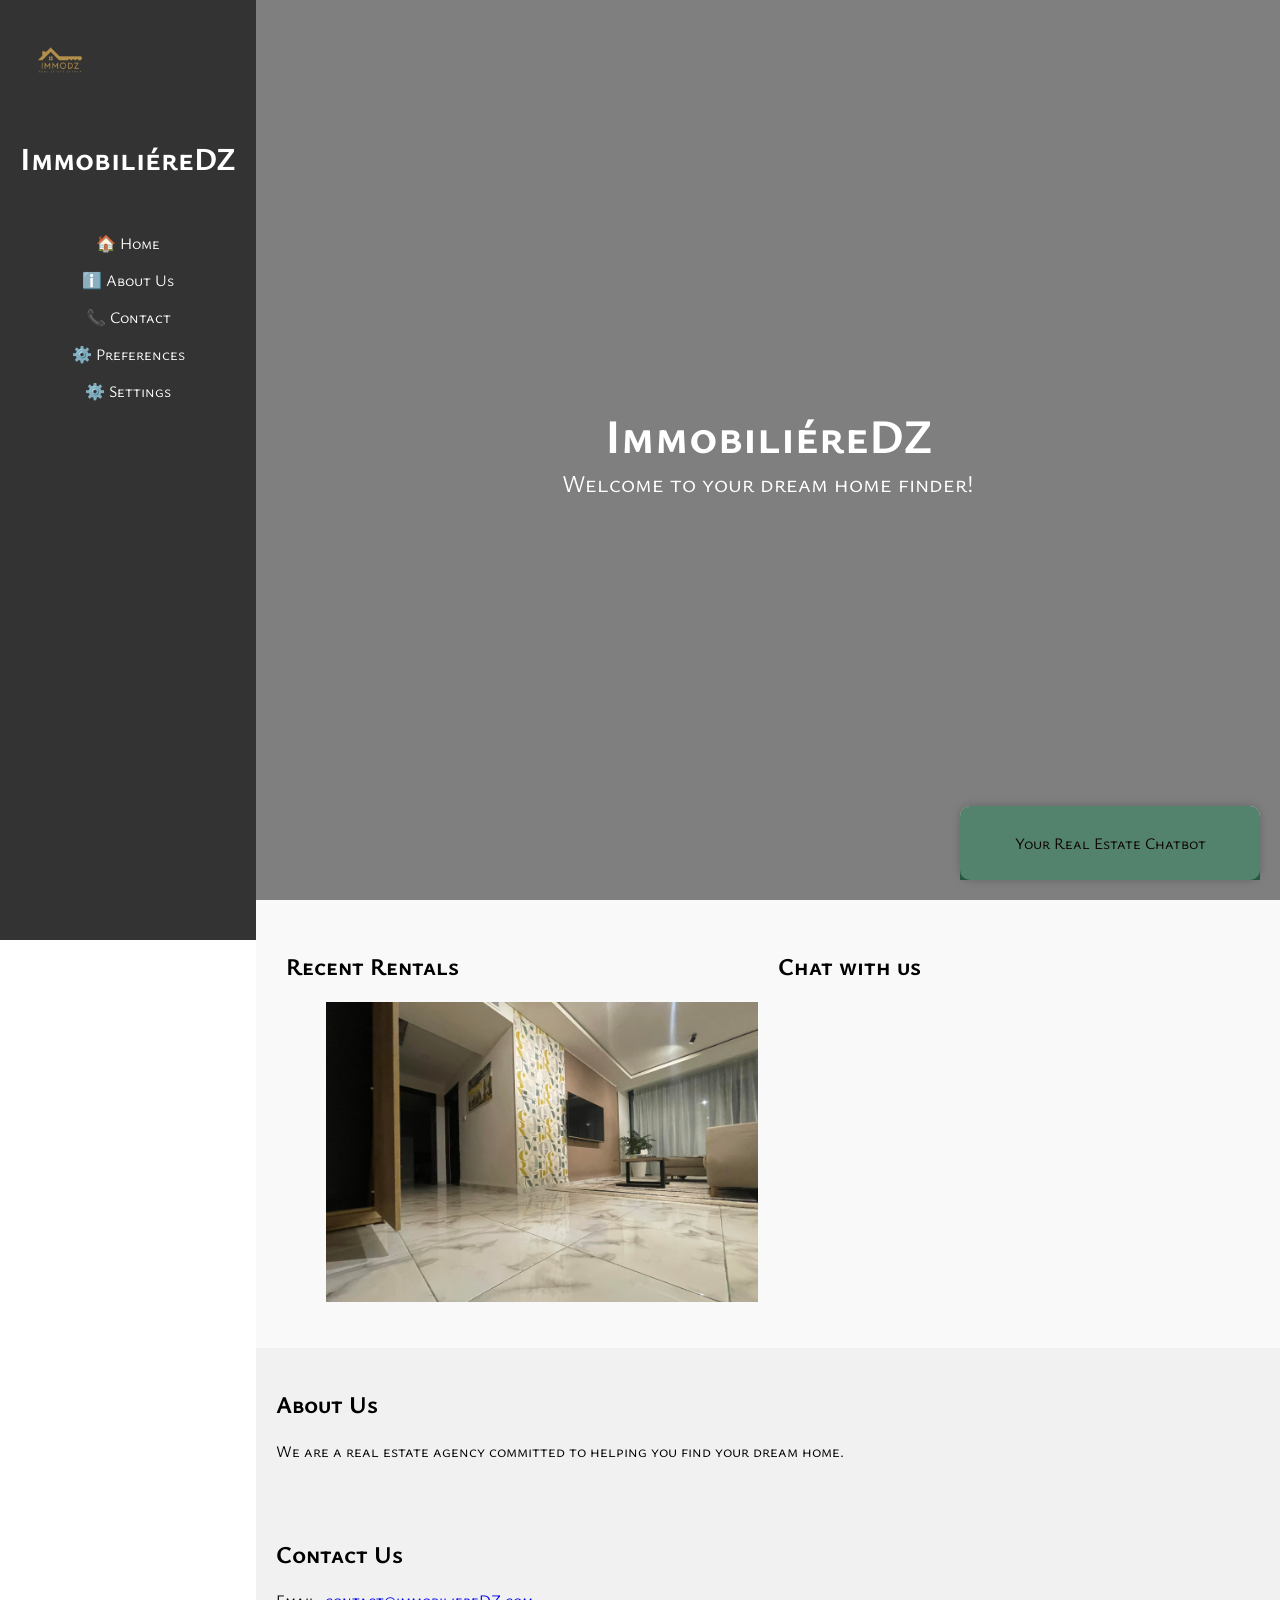
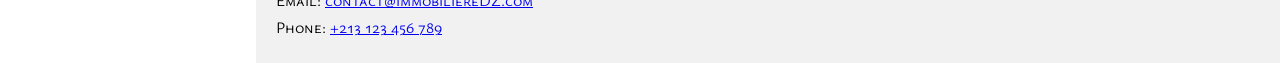
<file: index.html>
<!DOCTYPE html>
<html lang="en">
<head>
    <meta charset="UTF-8">
    <meta name="viewport" content="width=device-width, initial-scale=1.0">
    <title>ImmobiliéreDZ</title>
    <link rel="stylesheet" href="style.css">
    <link href="https://fonts.googleapis.com/css2?family=Ysabeau+SC:wght@400;700&display=swap" rel="stylesheet">
</head>
<body>
    <!-- Sidebar -->
    <div class="sidebar">
        <div class="logo">
            <img src="assets/logo.png" alt="ImmobiliéreDZ Logo">
            <h1>ImmobiliéreDZ</h1>
        </div>
        <ul>
            <li onclick="navigateTo('home')">🏠 Home</li>
            <li onclick="navigateTo('about')">ℹ️ About Us</li>
            <li onclick="navigateTo('contact')">📞 Contact</li>
            <li onclick="togglePreferences()">⚙️ Preferences</li>
            <li onclick="toggleSettings()">⚙️ Settings</li>
        </ul>
        <div id="preferences" class="dropdown">
            <ul>
                <li onclick="changeLanguage('ar')">Arabic</li>
                <li onclick="changeLanguage('fr')">French</li>
                <li onclick="changeLanguage('en')">English</li>
            </ul>
        </div>
        <div id="settings" class="dropdown">
            <ul>
                <li>Setting 1</li>
                <li>Setting 2</li>
            </ul>
        </div>
    </div>

    <!-- Diaporama -->
    <div class="diaporama">
        <div class="overlay">
            <h1>ImmobiliéreDZ</h1>
            <p>Welcome to your dream home finder!</p>
        </div>
        <div class="slides">
            <img src="assets/background/house1.jpg" alt="House 1">
            <img src="assets/background/house2.jpg" alt="House 2">
            <img src="assets/background/house3.jpg" alt="House 3">
        </div>
    </div>

    <!-- Opportunities Section -->
    <div class="opportunities">
        <div class="left-panel">
            <h2>Recent Rentals</h2>
            <ul class="rental-list">
                <li onclick="showRentalDetails('algiers1')">
                    <img src="assets/houses/algiers1.jpg" alt="Villa in Algiers">
                    <p>Villa in Algiers</p>
                </li>
                <li onclick="showRentalDetails('batna1')">
                    <img src="assets/houses/batna1.jpg" alt="F3 Apartment in Batna">
                    <p>F3 Apartment in Batna</p>
                </li>
                <li onclick="showRentalDetails('oran1')">
                    <img src="assets/houses/oran1.jpg" alt="Villa in Oran">
                    <p>Villa in Oran</p>
                </li>
            </ul>
        </div>
        <div class="right-panel">
            <h2>Chat with us</h2>
            <div class="chatbot">
                <div class="chatbot-header">
                    <p>Your Real Estate Chatbot</p>
                </div>
                <div class="chatbot-container">
                    <button onclick="window.open('https://douaa20-mk.github.io/real_estate_/', '_blank')">
                        open chatbot
                    </button>
                </div>
            </div>
        </div>
    </div>

    <!-- About Section -->
    <div class="about">
        <h2>About Us</h2>
        <p>We are a real estate agency committed to helping you find your dream home.</p>
    </div>

    <!-- Contact Section -->
    <div class="contact">
        <h2>Contact Us</h2>
        <p>Email: <a href="mailto:contact@immobiliereDZ.com">contact@immobiliereDZ.com</a></p>
        <p>Phone: <a href="tel:+213123456789">+213 123 456 789</a></p>
    </div>

    <script src="script.js"></script>
</body>
</html>
</file>
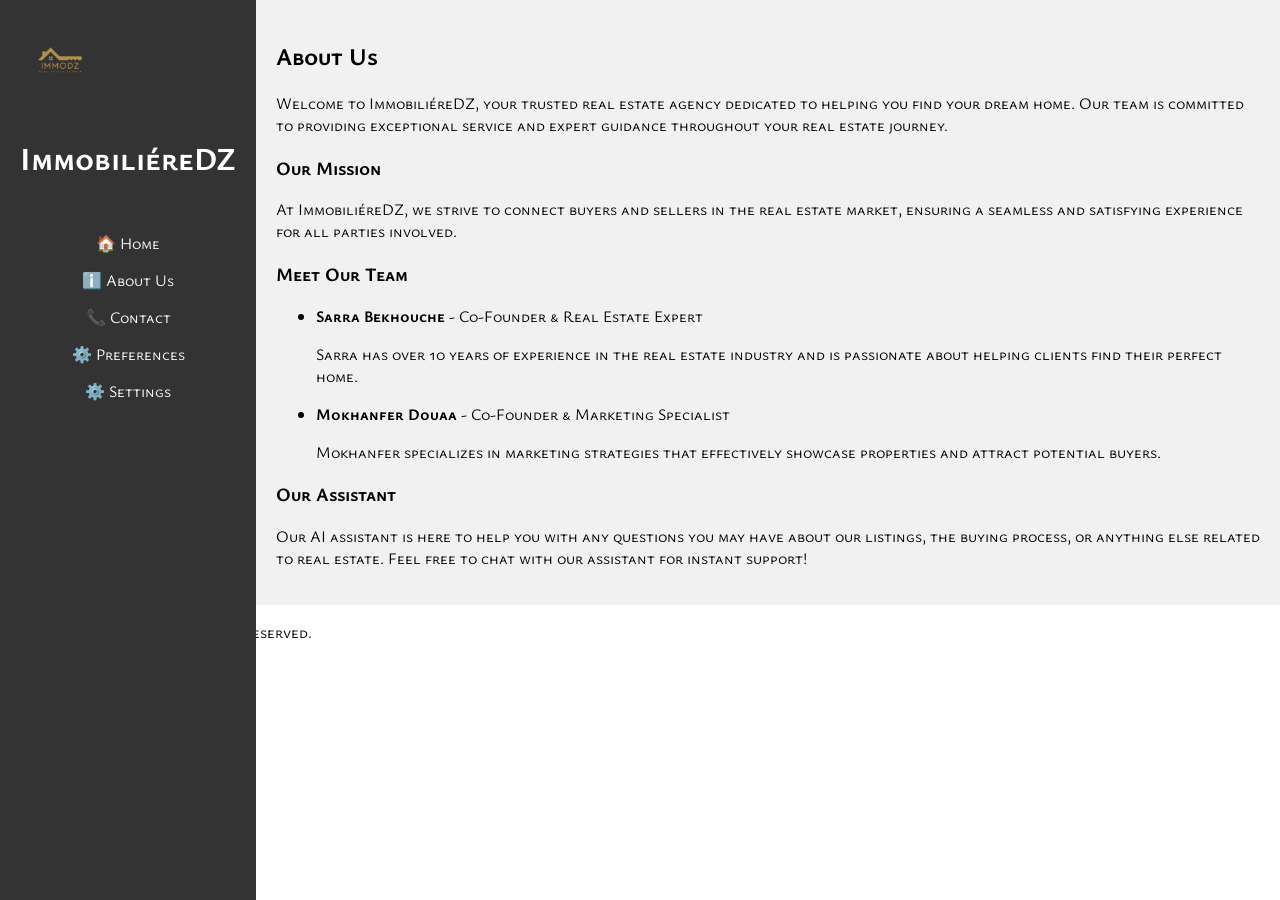
<file: about.html>
<!DOCTYPE html>
<html lang="en">
<head>
    <meta charset="UTF-8">
    <meta name="viewport" content="width=device-width, initial-scale=1.0">
    <title>About Us - ImmobiliéreDZ</title>
    <link rel="stylesheet" href="style.css">
    <link href="https://fonts.googleapis.com/css2?family=Ysabeau+SC:wght@400;700&display=swap" rel="stylesheet">
</head>
<body>
    <!-- Sidebar -->
    <div class="sidebar">
        <div class="logo">
            <img src="assets/logo.png" alt="ImmobiliéreDZ Logo">
            <h1>ImmobiliéreDZ</h1>
        </div>
        <ul>
            <li onclick="navigateTo('home')">🏠 Home</li>
            <li onclick="navigateTo('about')">ℹ️ About Us</li>
            <li onclick="navigateTo('contact')">📞 Contact</li>
            <li onclick="togglePreferences()">⚙️ Preferences</li>
            <li onclick="toggleSettings()">⚙️ Settings</li>
        </ul>
        <div id="preferences" class="dropdown">
            <ul>
                <li onclick="changeLanguage('ar')">Arabic</li>
                <li onclick="changeLanguage('fr')">French</li>
                <li onclick="changeLanguage('en')">English</li>
            </ul>
        </div>
        <div id="settings" class="dropdown">
            <ul>
                <li>Setting 1</li>
                <li>Setting 2</li>
            </ul>
        </div>
    </div>

    <!-- About Section -->
    <div class="about">
        <h2>About Us</h2>
        <p>Welcome to ImmobiliéreDZ, your trusted real estate agency dedicated to helping you find your dream home. Our team is committed to providing exceptional service and expert guidance throughout your real estate journey.</p>
        
        <h3>Our Mission</h3>
        <p>At ImmobiliéreDZ, we strive to connect buyers and sellers in the real estate market, ensuring a seamless and satisfying experience for all parties involved.</p>

        <h3>Meet Our Team</h3>
        <ul>
            <li>
                <strong>Sarra Bekhouche</strong> - Co-Founder & Real Estate Expert
                <p>Sarra has over 10 years of experience in the real estate industry and is passionate about helping clients find their perfect home.</p>
            </li>
            <li>
                <strong>Mokhanfer Douaa</strong> - Co-Founder & Marketing Specialist
                <p>Mokhanfer specializes in marketing strategies that effectively showcase properties and attract potential buyers.</p>
            </li>
        </ul>

        <h3>Our Assistant</h3>
        <p>Our AI assistant is here to help you with any questions you may have about our listings, the buying process, or anything else related to real estate. Feel free to chat with our assistant for instant support!</p>
    </div>

    <!-- Footer -->
    <div class="footer">
        <p>&copy; 2023 ImmobiliéreDZ. All rights reserved.</p>
    </div>

    <script src="script.js"></script>
</body>
</html>
</file>
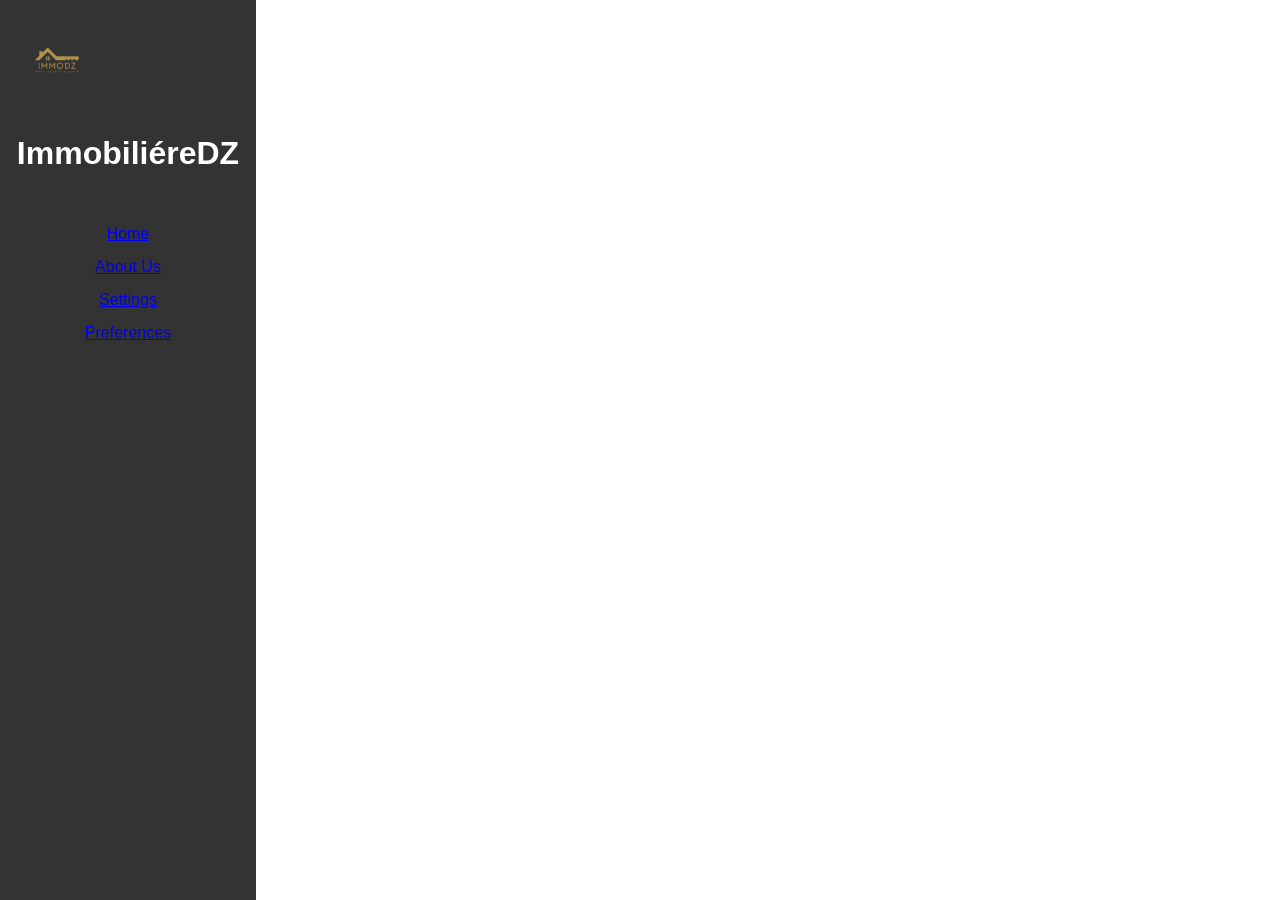
<file: preferences.html>
<!DOCTYPE html>
<html lang="en">
<head>
    <meta charset="UTF-8">
    <meta name="viewport" content="width=device-width, initial-scale=1.0">
    <title>Preferences - ImmobiliéreDZ</title>
    <link rel="stylesheet" href="style.css">
</head>
<body>
    <div class="sidebar">
        <div class="logo">
            <img src="assets/logo.png" alt="ImmobiliéreDZ Logo">
            <h1>ImmobiliéreDZ</h1>
        </div>
        <ul>
            <li><a href="index.html">Home</a></li>
            <li><a href="about.html">About Us</a></li>
            <li><a href="settings.html">Settings</a></li>
            <li><a href="preferences.html" class="active">Preferences</a></li>
        </ul>
    </div>

    <div class="content">
        <h1>Preferences</h1>
        <p>Select your preferred language:</p>
        <div class="language-selector">
            <a href="#" data-lang="en">English</a>
            <a href="#" data-lang="fr">Français</a>
            <a href="#" data-lang="ar">العربية</a>
        </div>
    </div>
</body>
</html>
</file>
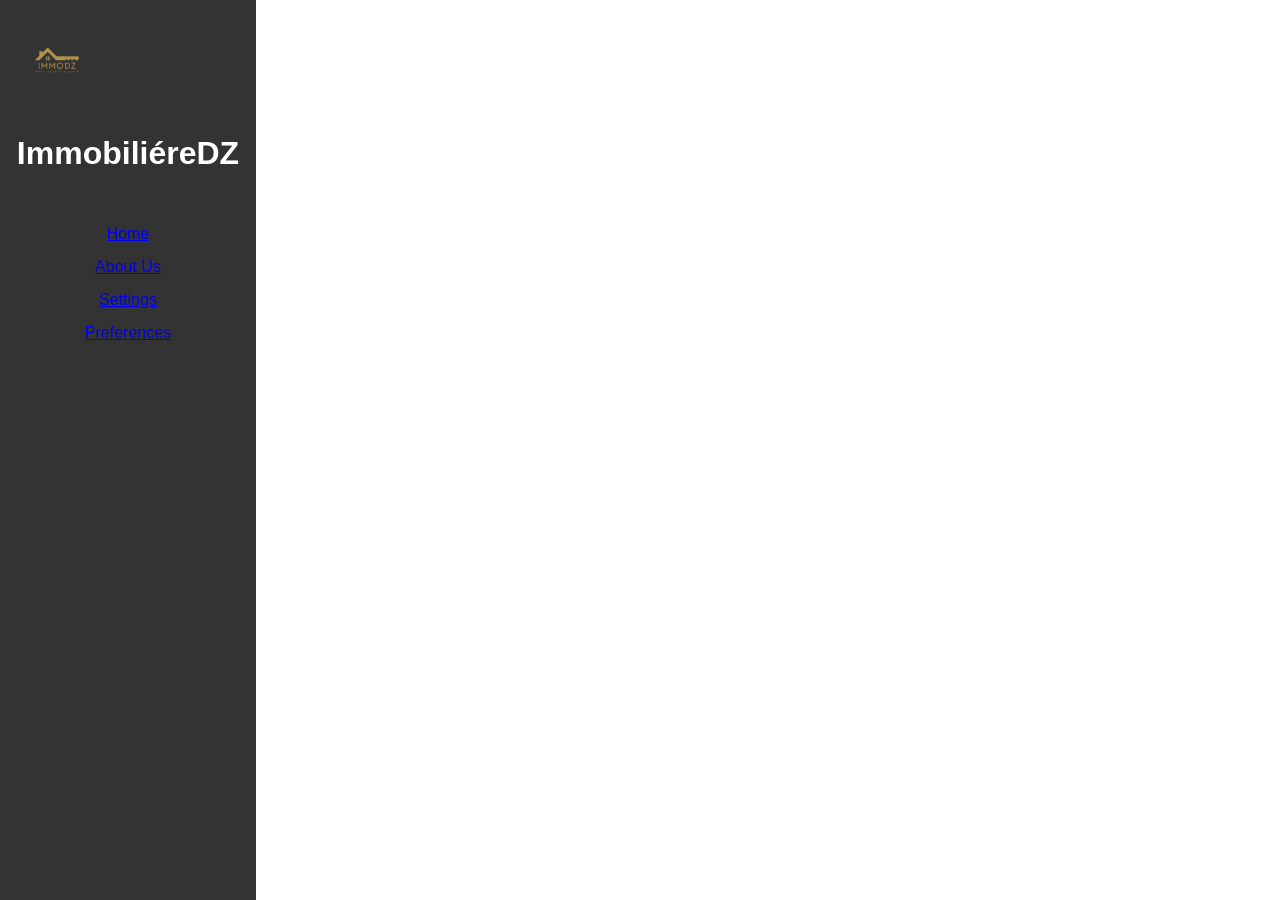
<file: settings.html>
<!DOCTYPE html>
<html lang="en">
<head>
    <meta charset="UTF-8">
    <meta name="viewport" content="width=device-width, initial-scale=1.0">
    <title>Settings - ImmobiliéreDZ</title>
    <link rel="stylesheet" href="style.css">
</head>
<body>
    <div class="sidebar">
        <div class="logo">
            <img src="assets/logo.png" alt="ImmobiliéreDZ Logo">
            <h1>ImmobiliéreDZ</h1>
        </div>
        <ul>
            <li><a href="index.html">Home</a></li>
            <li><a href="about.html">About Us</a></li>
            <li><a href="settings.html" class="active">Settings</a></li>
            <li><a href="preferences.html">Preferences</a></li>
        </ul>
    </div>

    <div class="content">
        <h1>Settings</h1>
        <form>
            <div>
                <label for="notifications">Enable Notifications</label>
                <input type="checkbox" id="notifications">
            </div>
            <div>
                <label for="theme">Dark Mode</label>
                <input type="checkbox" id="theme">
            </div>
            <div>
                <label for="chat-history">Clear Chat History</label>
                <button id="chat-history">Clear</button>
            </div>
        </form>
    </div>
</body>
</html>
</file>
<file: style.css>
/* General Styles */
body {
  margin: 0;
  font-family: 'Ysabeau SC', sans-serif;
 }
 
 /* Sidebar Styles */
 .sidebar {
  position: fixed;
  left: 0;
  top: 0;
  width: 20%;
  height: 100%;
  background: #333;
  color: white;
  display: flex;
  flex-direction: column;
  align-items: center;
  padding: 20px 0;
 }
 
 .sidebar .logo img {
  width: 80px;
  margin-bottom: 10px;
 }
 
 .sidebar ul {
  list-style-type: none;
  padding: 0;
  width: 100%;
  text-align: center;
 }
 
 .sidebar ul li {
  margin: 15px 0;
  cursor: pointer;
 }
 
 /* Dropdown Styles */
 .dropdown {
  display: none;
  background: #444;
  padding: 10px;
  border-radius: 5px;
 }
 
 .dropdown ul {
  list-style-type: none;
  padding: 0;
 }
 
 .dropdown ul li {
  margin: 5px 0;
  cursor: pointer;
 }
 
 /* Show dropdown on click */
 .active {
  display: block;
 }
 
 /* Diaporama Styles */
 .diaporama {
  margin-left: 20%;
  width: 80%;
  height: 100vh;
  position: relative;
  overflow: hidden;
 }
 
 .diaporama .slides img {
  width: 100%;
  height: 100%;
  object-fit: cover;
  position: absolute;
  animation: slide 12s infinite;
  opacity: 0;
 }
 
 .diaporama .slides img:nth-child(1) {
  animation-delay: 0s;
 }
 
 .diaporama .slides img:nth-child(2) {
  animation-delay: 4s;
 }
 
 .diaporama .slides img:nth-child(3) {
  animation-delay: 8s;
 }
 
 @keyframes slide {
  0%, 100% { opacity: 0; }
  33%, 66% { opacity: 1; }
 }
 
 .diaporama .overlay {
  position: absolute;
  top: 0;
  left: 0;
  width: 100%;
  height: 100%;
  background: rgba(0, 0, 0, 0.5);
  display: flex;
  flex-direction: column;
  justify-content: center;
  align-items: center;
  color: white;
 }
 
 .diaporama .overlay h1 {
  font-size: 3em;
  margin: 0;
 }
 
 .diaporama .overlay p {
  font-size: 1.5em;
  margin: 0;
 }
 
 /* Opportunities Section */
 .opportunities {
  display: flex;
  padding: 20px;
  margin-left: 20%;
  background: #f9f9f9;
 }
 
 .left-panel, .right-panel {
  width: 50%;
  padding: 10px;
 }
 
 .left-panel img {
  width: 100%;
  height: auto;
  margin-bottom: 10px;
 }
 
 .rental-list {
  max-height: 300px;
  overflow-y: auto;
 }
 
 .right-panel .chatbot {
  position: fixed;
  bottom: 20px;
  right: 20px;
  width: 300px;
  background: #fff;
  border-radius: 10px;
  box-shadow: 0 0 10px rgba(0, 0, 0, 0.2);
 }
 
 .chatbot-header {
  background: #024928ad;
  color: rgb(11, 0, 0);
  padding: 10px;
  border-radius: 10px 10px 0 0;
  cursor: pointer;
  text-align: center;
 }
 
 .chatbot-container {
  display: none;
 }
 
 .chatbot-container.active {
  display: block;
 }
 
 .right-panel .chatbot iframe {
  width: 100%;
  height: 400px;
  border: none;
 }
 
 .close-chat {
  background: transparent;
  border: none;
  color: #ff0000;
  font-size: 20px;
  cursor: pointer;
 }
 
 /* Footer and About Us */
 .about, .contact {
  margin-left: 20%;
  padding: 20px;
  background: #f1f1f1;
 }
 
 .contact p {
  margin: 5px 0;
 }
</file>
